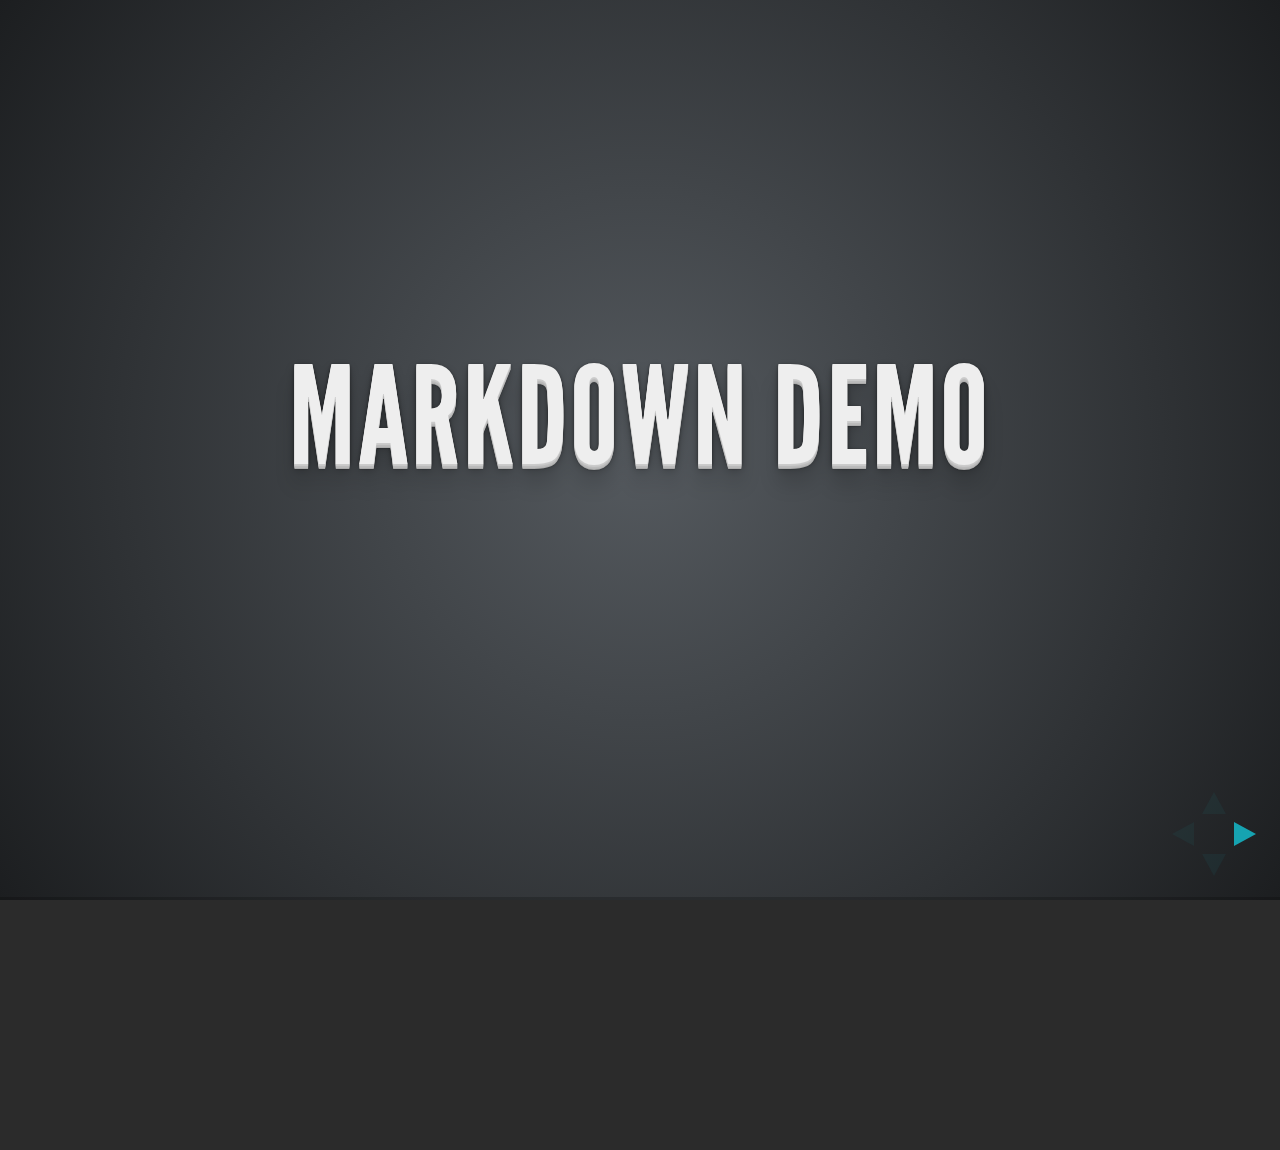
<file: Essien_Michael_WIA_Presentation/HTML5_Presentation/plugin/markdown/example.html>
<!doctype html>
<html lang="en">

	<head>
		<meta charset="utf-8">

		<title>reveal.js - Markdown Demo</title>

		<link rel="stylesheet" href="../../css/reveal.css">
		<link rel="stylesheet" href="../../css/theme/default.css" id="theme">
	</head>

	<body>

		<div class="reveal">

			<div class="slides">

                <!-- Use external markdown resource, and separate slides by three newlines; vertical slides by two newlines -->
                <section data-markdown="example.md" data-separator="^\n\n\n" data-vertical="^\n\n"></section>

                <!-- Slides are separated by three dashes (quick 'n dirty regular expression) -->
                <section data-markdown data-separator="---">
                    <script type="text/template">
                        ## Demo 1
                        Slide 1
                        ---
                        ## Demo 1
                        Slide 2
                        ---
                        ## Demo 1
                        Slide 3
                    </script>
                </section>

                <!-- Slides are separated by newline + three dashes + newline, vertical slides identical but two dashes -->
                <section data-markdown data-separator="^\n---\n$" data-vertical="^\n--\n$">
                    <script type="text/template">
                        ## Demo 2
                        Slide 1.1

                        --

                        ## Demo 2
                        Slide 1.2

                        ---

                        ## Demo 2
                        Slide 2
                    </script>
                </section>

                <!-- No "extra" slides, since there are no separators defined (so they'll become horizontal rulers) -->
                <section data-markdown>
                    <script type="text/template">
                        A

                        ---

                        B

                        ---

                        C
                    </script>
                </section>

            </div>
		</div>

		<script src="../../lib/js/head.min.js"></script>
		<script src="../../js/reveal.js"></script>

		<script>

			Reveal.initialize({
				controls: true,
				progress: true,
				history: true,
				center: true,

				theme: Reveal.getQueryHash().theme,
				transition: Reveal.getQueryHash().transition || 'default',

				// Optional libraries used to extend on reveal.js
				dependencies: [
					{ src: '../../lib/js/classList.js', condition: function() { return !document.body.classList; } },
					{ src: 'marked.js', condition: function() { return !!document.querySelector( '[data-markdown]' ); } },
					{ src: 'markdown.js', condition: function() { return !!document.querySelector( '[data-markdown]' ); } }
				]
			});

		</script>

	</body>
</html>
</file>
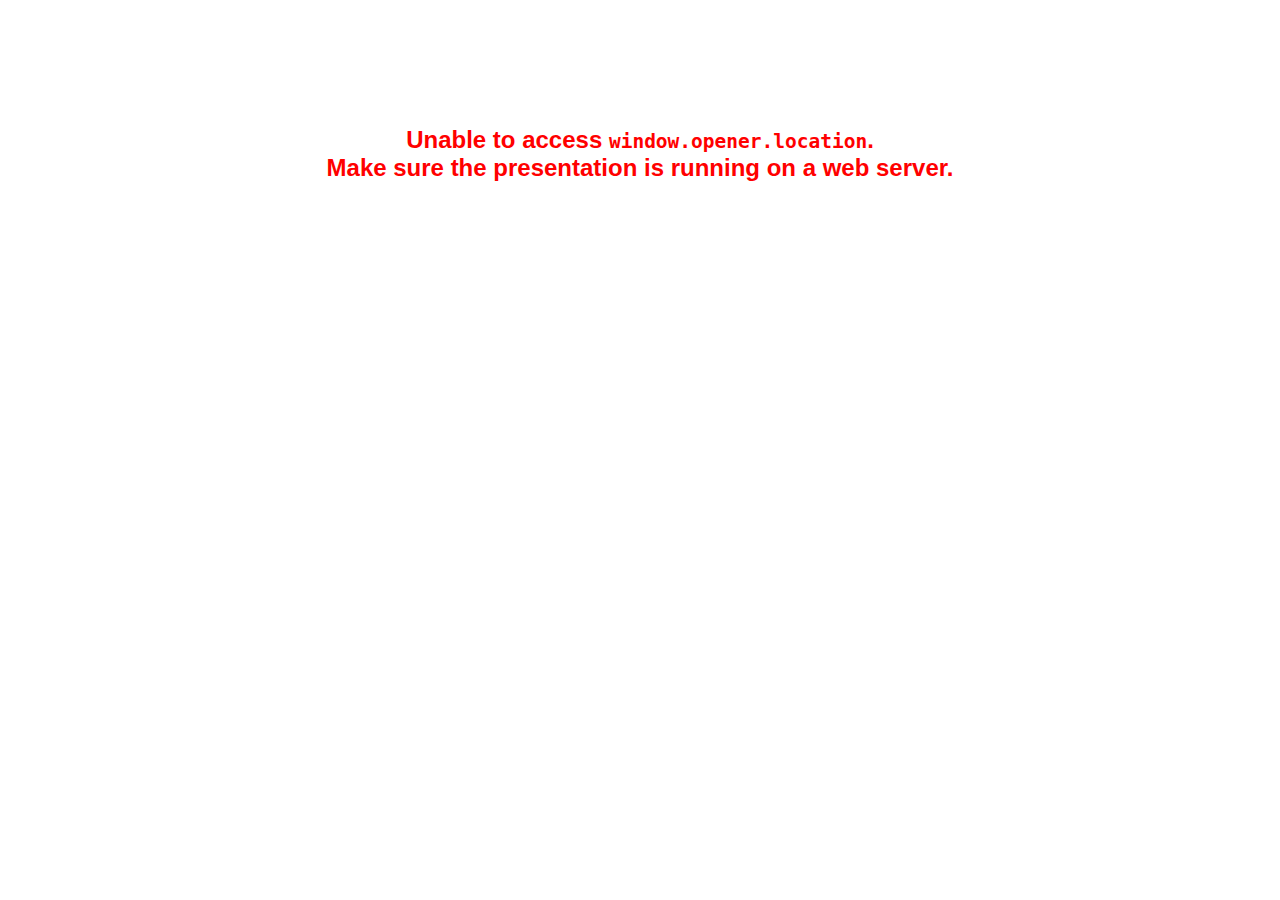
<file: Essien_Michael_WIA_Presentation/HTML5_Presentation/plugin/notes/notes.html>
<!doctype html>
<html lang="en">
	<head>
		<meta charset="utf-8">

		<title>reveal.js - Slide Notes</title>

		<style>
			body {
				font-family: Helvetica;
			}

			#notes {
				font-size: 24px;
				width: 640px;
				margin-top: 5px;
				clear: left;
			}

			#wrap-current-slide {
				width: 640px;
				height: 512px;
				float: left;
				overflow: hidden;
			}

			#current-slide {
				width: 1280px;
				height: 1024px;
				border: none;

				-webkit-transform-origin: 0 0;
				   -moz-transform-origin: 0 0;
					-ms-transform-origin: 0 0;
					 -o-transform-origin: 0 0;
						transform-origin: 0 0;

				-webkit-transform: scale(0.5);
				   -moz-transform: scale(0.5);
					-ms-transform: scale(0.5);
					 -o-transform: scale(0.5);
						transform: scale(0.5);
			}

			#wrap-next-slide {
				width: 448px;
				height: 358px;
				float: left;
				margin: 0 0 0 10px;
				overflow: hidden;
			}

			#next-slide {
				width: 1280px;
				height: 1024px;
				border: none;

				-webkit-transform-origin: 0 0;
				   -moz-transform-origin: 0 0;
					-ms-transform-origin: 0 0;
					 -o-transform-origin: 0 0;
						transform-origin: 0 0;

				-webkit-transform: scale(0.35);
				   -moz-transform: scale(0.35);
					-ms-transform: scale(0.35);
					 -o-transform: scale(0.35);
						transform: scale(0.35);
			}

			.slides {
				position: relative;
				margin-bottom: 10px;
				border: 1px solid black;
				border-radius: 2px;
				background: rgb(28, 30, 32);
			}

			.slides span {
				position: absolute;
				top: 3px;
				left: 3px;
				font-weight: bold;
				font-size: 14px;
				color: rgba( 255, 255, 255, 0.9 );
			}

			.error {
				font-weight: bold;
				color: red;
				font-size: 1.5em;
				text-align: center;
				margin-top: 10%;
			}

			.error code {
				font-family: monospace;
			}

			.time {
				width: 448px;
				margin: 30px 0 0 10px;
				float: left;
				text-align: center;
				opacity: 0;

				-webkit-transition: opacity 0.4s;
				   -moz-transition: opacity 0.4s;
				     -o-transition: opacity 0.4s;
				        transition: opacity 0.4s;
			}

			.elapsed,
			.clock {
				color: #333;
				font-size: 2em;
				text-align: center;
				display: inline-block;
				padding: 0.5em;
				background-color: #eee;
				border-radius: 10px;
			}

			.elapsed h2,
			.clock h2 {
				font-size: 0.8em;
				line-height: 100%;
				margin: 0;
				color: #aaa;
			}

			.elapsed .mute {
				color: #ddd;
			}

		</style>
	</head>

	<body>

		<div id="wrap-current-slide" class="slides">
			<script>document.write( '<iframe width="1280" height="1024" id="current-slide" src="'+ window.opener.location.href +'"></iframe>' );</script>
		</div>

		<div id="wrap-next-slide" class="slides">
			<script>document.write( '<iframe width="640" height="512" id="next-slide" src="'+ window.opener.location.href +'"></iframe>' );</script>
			<span>UPCOMING:</span>
		</div>

		<div class="time">
			<div class="clock">
				<h2>Time</h2>
				<span id="clock">0:00:00 AM</span>
			</div>
			<div class="elapsed">
				<h2>Elapsed</h2>
				<span id="hours">00</span><span id="minutes">:00</span><span id="seconds">:00</span>
			</div>
		</div>

		<div id="notes"></div>

		<script src="../../plugin/markdown/marked.js"></script>
		<script>

			window.addEventListener( 'load', function() {

				if( window.opener && window.opener.location && window.opener.location.href ) {

					var notes = document.getElementById( 'notes' ),
						currentSlide = document.getElementById( 'current-slide' ),
						nextSlide = document.getElementById( 'next-slide' );

					window.addEventListener( 'message', function( event ) {
						var data = JSON.parse( event.data );
						// No need for updating the notes in case of fragment changes
						if ( data.notes !== undefined) {
							if( data.markdown ) {
								notes.innerHTML = marked( data.notes );
							}
							else {
								notes.innerHTML = data.notes;
							}
						}

						// Showing and hiding fragments
						if( data.fragment === 'next' ) {
							currentSlide.contentWindow.Reveal.nextFragment();
						}
						else if( data.fragment === 'prev' ) {
							currentSlide.contentWindow.Reveal.prevFragment();
						}
						else {
							// Update the note slides
							currentSlide.contentWindow.Reveal.slide( data.indexh, data.indexv );
							nextSlide.contentWindow.Reveal.slide( data.nextindexh, data.nextindexv );
						}

					}, false );

					var start = new Date(),
						timeEl = document.querySelector( '.time' ),
						clockEl = document.getElementById( 'clock' ),
						hoursEl = document.getElementById( 'hours' ),
						minutesEl = document.getElementById( 'minutes' ),
						secondsEl = document.getElementById( 'seconds' );

					setInterval( function() {

						timeEl.style.opacity = 1;

						var diff, hours, minutes, seconds,
							now = new Date();

						diff = now.getTime() - start.getTime();
						hours = Math.floor( diff / ( 1000 * 60 * 60 ) );
						minutes = Math.floor( ( diff / ( 1000 * 60 ) ) % 60 );
						seconds = Math.floor( ( diff / 1000 ) % 60 );

						clockEl.innerHTML = now.toLocaleTimeString();
						hoursEl.innerHTML = zeroPadInteger( hours );
						hoursEl.className = hours > 0 ? "" : "mute";
						minutesEl.innerHTML = ":" + zeroPadInteger( minutes );
						minutesEl.className = minutes > 0 ? "" : "mute";
						secondsEl.innerHTML = ":" + zeroPadInteger( seconds );

					}, 1000 );

					// Navigate the main window when the notes slide changes
					currentSlide.contentWindow.Reveal.addEventListener( 'slidechanged', function( event ) {

						window.opener.Reveal.slide( event.indexh, event.indexv );

					} );

				}
				else {

					document.body.innerHTML =  '<p class="error">Unable to access <code>window.opener.location</code>.<br>Make sure the presentation is running on a web server.</p>';

				}


			}, false );

			function zeroPadInteger( num ) {
				var str = "00" + parseInt( num );
				return str.substring( str.length - 2 );
			}

		</script>
	</body>
</html>
</file>
<file: Essien_Michael_WIA_Presentation/HTML5_Presentation/css/reveal.css>
@charset "UTF-8";

/*!
 * reveal.js
 * http://lab.hakim.se/reveal-js
 * MIT licensed
 *
 * Copyright (C) 2013 Hakim El Hattab, http://hakim.se
 */


/*********************************************
 * RESET STYLES
 *********************************************/

html, body, .reveal div, .reveal span, .reveal applet, .reveal object, .reveal iframe,
.reveal h1, .reveal h2, .reveal h3, .reveal h4, .reveal h5, .reveal h6, .reveal p, .reveal blockquote, .reveal pre,
.reveal a, .reveal abbr, .reveal acronym, .reveal address, .reveal big, .reveal cite, .reveal code,
.reveal del, .reveal dfn, .reveal em, .reveal img, .reveal ins, .reveal kbd, .reveal q, .reveal s, .reveal samp,
.reveal small, .reveal strike, .reveal strong, .reveal sub, .reveal sup, .reveal tt, .reveal var,
.reveal b, .reveal u, .reveal i, .reveal center,
.reveal dl, .reveal dt, .reveal dd, .reveal ol, .reveal ul, .reveal li,
.reveal fieldset, .reveal form, .reveal label, .reveal legend,
.reveal table, .reveal caption, .reveal tbody, .reveal tfoot, .reveal thead, .reveal tr, .reveal th, .reveal td,
.reveal article, .reveal aside, .reveal canvas, .reveal details, .reveal embed,
.reveal figure, .reveal figcaption, .reveal footer, .reveal header, .reveal hgroup,
.reveal menu, .reveal nav, .reveal output, .reveal ruby, .reveal section, .reveal summary,
.reveal time, .reveal mark, .reveal audio, video {
	margin: 0;
	padding: 0;
	border: 0;
	font-size: 100%;
	font: inherit;
	vertical-align: baseline;
}

.reveal article, .reveal aside, .reveal details, .reveal figcaption, .reveal figure,
.reveal footer, .reveal header, .reveal hgroup, .reveal menu, .reveal nav, .reveal section {
	display: block;
}


/*********************************************
 * GLOBAL STYLES
 *********************************************/

html,
body {
	width: 100%;
	height: 100%;
	overflow: hidden;
}

body {
	position: relative;
	line-height: 1;
}

::selection {
	background: #FF5E99;
	color: #fff;
	text-shadow: none;
}


/*********************************************
 * HEADERS
 *********************************************/

.reveal h1,
.reveal h2,
.reveal h3,
.reveal h4,
.reveal h5,
.reveal h6 {
	-webkit-hyphens: auto;
	   -moz-hyphens: auto;
	        hyphens: auto;

	word-wrap: break-word;
	line-height: 1;
}

.reveal h1 { font-size: 3.77em; }
.reveal h2 { font-size: 2.11em;	}
.reveal h3 { font-size: 1.55em;	}
.reveal h4 { font-size: 1em;	}


/*********************************************
 * VIEW FRAGMENTS
 *********************************************/

.reveal .slides section .fragment {
	opacity: 0;

	-webkit-transition: all .2s ease;
	   -moz-transition: all .2s ease;
	    -ms-transition: all .2s ease;
	     -o-transition: all .2s ease;
	        transition: all .2s ease;
}
	.reveal .slides section .fragment.visible {
		opacity: 1;
	}

.reveal .slides section .fragment.grow {
	opacity: 1;
}
	.reveal .slides section .fragment.grow.visible {
		-webkit-transform: scale( 1.3 );
		   -moz-transform: scale( 1.3 );
		    -ms-transform: scale( 1.3 );
		     -o-transform: scale( 1.3 );
		        transform: scale( 1.3 );
	}

.reveal .slides section .fragment.shrink {
	opacity: 1;
}
	.reveal .slides section .fragment.shrink.visible {
		-webkit-transform: scale( 0.7 );
		   -moz-transform: scale( 0.7 );
		    -ms-transform: scale( 0.7 );
		     -o-transform: scale( 0.7 );
		        transform: scale( 0.7 );
	}

.reveal .slides section .fragment.zoom-in {
	opacity: 0;

	-webkit-transform: scale( 0.1 );
	   -moz-transform: scale( 0.1 );
	    -ms-transform: scale( 0.1 );
	     -o-transform: scale( 0.1 );
	        transform: scale( 0.1 );
}

	.reveal .slides section .fragment.zoom-in.visible {
		opacity: 1;

		-webkit-transform: scale( 1 );
		   -moz-transform: scale( 1 );
		    -ms-transform: scale( 1 );
		     -o-transform: scale( 1 );
		        transform: scale( 1 );
	}

.reveal .slides section .fragment.roll-in {
	opacity: 0;

	-webkit-transform: rotateX( 90deg );
	   -moz-transform: rotateX( 90deg );
	    -ms-transform: rotateX( 90deg );
	     -o-transform: rotateX( 90deg );
	        transform: rotateX( 90deg );
}
	.reveal .slides section .fragment.roll-in.visible {
		opacity: 1;

		-webkit-transform: rotateX( 0 );
		   -moz-transform: rotateX( 0 );
		    -ms-transform: rotateX( 0 );
		     -o-transform: rotateX( 0 );
		        transform: rotateX( 0 );
	}

.reveal .slides section .fragment.fade-out {
	opacity: 1;
}
	.reveal .slides section .fragment.fade-out.visible {
		opacity: 0;
	}

.reveal .slides section .fragment.semi-fade-out {
	opacity: 1;
}
	.reveal .slides section .fragment.semi-fade-out.visible {
		opacity: 0.5;
	}

.reveal .slides section .fragment.highlight-red,
.reveal .slides section .fragment.highlight-green,
.reveal .slides section .fragment.highlight-blue {
	opacity: 1;
}
	.reveal .slides section .fragment.highlight-red.visible {
		color: #ff2c2d
	}
	.reveal .slides section .fragment.highlight-green.visible {
		color: #17ff2e;
	}
	.reveal .slides section .fragment.highlight-blue.visible {
		color: #1b91ff;
	}


/*********************************************
 * DEFAULT ELEMENT STYLES
 *********************************************/

/* Fixes issue in Chrome where italic fonts did not appear when printing to PDF */
.reveal:after {
  content: '';
  font-style: italic;
}

/* Ensure certain elements are never larger than the slide itself */
.reveal img,
.reveal video,
.reveal iframe {
	max-width: 95%;
	max-height: 95%;
}

/** Prevents layering issues in certain browser/transition combinations */
.reveal a {
	position: relative;
}

.reveal strong,
.reveal b {
	font-weight: bold;
}

.reveal em,
.reveal i {
	font-style: italic;
}

.reveal ol,
.reveal ul {
	display: inline-block;

	text-align: left;
	margin: 0 0 0 1em;
}

.reveal ol {
	list-style-type: decimal;
}

.reveal ul {
	list-style-type: disc;
}

.reveal ul ul {
	list-style-type: square;
}

.reveal ul ul ul {
	list-style-type: circle;
}

.reveal ul ul,
.reveal ul ol,
.reveal ol ol,
.reveal ol ul {
	display: block;
	margin-left: 40px;
}

.reveal p {
	margin-bottom: 10px;
	line-height: 1.2em;
}

.reveal q,
.reveal blockquote {
	quotes: none;
}

.reveal blockquote {
	display: block;
	position: relative;
	width: 70%;
	margin: 5px auto;
	padding: 5px;

	font-style: italic;
	background: rgba(255, 255, 255, 0.05);
	box-shadow: 0px 0px 2px rgba(0,0,0,0.2);
}
	.reveal blockquote p:first-child,
	.reveal blockquote p:last-child {
		display: inline-block;
	}

.reveal q {
	font-style: italic;
}

.reveal pre {
	display: block;
	position: relative;
	width: 90%;
	margin: 15px auto;

	text-align: left;
	font-size: 0.55em;
	font-family: monospace;
	line-height: 1.2em;

	word-wrap: break-word;

	box-shadow: 0px 0px 6px rgba(0,0,0,0.3);
}
.reveal code {
	font-family: monospace;
}
.reveal pre code {
	padding: 5px;
	overflow: auto;
	max-height: 400px;
	word-wrap: normal;
}

.reveal table th,
.reveal table td {
	text-align: left;
	padding-right: .3em;
}

.reveal table th {
	text-shadow: rgb(255,255,255) 1px 1px 2px;
}

.reveal sup {
	vertical-align: super;
}
.reveal sub {
	vertical-align: sub;
}

.reveal small {
	display: inline-block;
	font-size: 0.6em;
	line-height: 1.2em;
	vertical-align: top;
}

.reveal small * {
	vertical-align: top;
}


/*********************************************
 * CONTROLS
 *********************************************/

.reveal .controls {
	display: none;
	position: fixed;
	width: 110px;
	height: 110px;
	z-index: 30;
	right: 10px;
	bottom: 10px;
}

.reveal .controls div {
	position: absolute;
	opacity: 0.05;
	width: 0;
	height: 0;
	border: 12px solid transparent;

	-moz-transform: scale(.9999);

	-webkit-transition: all 0.2s ease;
	   -moz-transition: all 0.2s ease;
	    -ms-transition: all 0.2s ease;
	     -o-transition: all 0.2s ease;
	        transition: all 0.2s ease;
}

.reveal .controls div.enabled {
	opacity: 0.7;
	cursor: pointer;
}

.reveal .controls div.enabled:active {
	margin-top: 1px;
}

	.reveal .controls div.navigate-left {
		top: 42px;

		border-right-width: 22px;
		border-right-color: #eee;
	}
		.reveal .controls div.navigate-left.fragmented {
			opacity: 0.3;
		}

	.reveal .controls div.navigate-right {
		left: 74px;
		top: 42px;

		border-left-width: 22px;
		border-left-color: #eee;
	}
		.reveal .controls div.navigate-right.fragmented {
			opacity: 0.3;
		}

	.reveal .controls div.navigate-up {
		left: 42px;

		border-bottom-width: 22px;
		border-bottom-color: #eee;
	}
		.reveal .controls div.navigate-up.fragmented {
			opacity: 0.3;
		}

	.reveal .controls div.navigate-down {
		left: 42px;
		top: 74px;

		border-top-width: 22px;
		border-top-color: #eee;
	}
		.reveal .controls div.navigate-down.fragmented {
			opacity: 0.3;
		}


/*********************************************
 * PROGRESS BAR
 *********************************************/

.reveal .progress {
	position: fixed;
	display: none;
	height: 3px;
	width: 100%;
	bottom: 0;
	left: 0;
	z-index: 10;
}
	.reveal .progress:after {
		content: '';
		display: 'block';
		position: absolute;
		height: 20px;
		width: 100%;
		top: -20px;
	}
	.reveal .progress span {
		display: block;
		height: 100%;
		width: 0px;

		-webkit-transition: width 800ms cubic-bezier(0.260, 0.860, 0.440, 0.985);
		   -moz-transition: width 800ms cubic-bezier(0.260, 0.860, 0.440, 0.985);
		    -ms-transition: width 800ms cubic-bezier(0.260, 0.860, 0.440, 0.985);
		     -o-transition: width 800ms cubic-bezier(0.260, 0.860, 0.440, 0.985);
		        transition: width 800ms cubic-bezier(0.260, 0.860, 0.440, 0.985);
	}


/*********************************************
 * ROLLING LINKS
 *********************************************/

.reveal .roll {
	display: inline-block;
	line-height: 1.2;
	overflow: hidden;

	vertical-align: top;

	-webkit-perspective: 400px;
	   -moz-perspective: 400px;
	    -ms-perspective: 400px;
	        perspective: 400px;

	-webkit-perspective-origin: 50% 50%;
	   -moz-perspective-origin: 50% 50%;
	    -ms-perspective-origin: 50% 50%;
	        perspective-origin: 50% 50%;
}
	.reveal .roll:hover {
		background: none;
		text-shadow: none;
	}
.reveal .roll span {
	display: block;
	position: relative;
	padding: 0 2px;

	pointer-events: none;

	-webkit-transition: all 400ms ease;
	   -moz-transition: all 400ms ease;
	    -ms-transition: all 400ms ease;
	        transition: all 400ms ease;

	-webkit-transform-origin: 50% 0%;
	   -moz-transform-origin: 50% 0%;
	    -ms-transform-origin: 50% 0%;
	        transform-origin: 50% 0%;

	-webkit-transform-style: preserve-3d;
	   -moz-transform-style: preserve-3d;
	    -ms-transform-style: preserve-3d;
	        transform-style: preserve-3d;

	-webkit-backface-visibility: hidden;
	   -moz-backface-visibility: hidden;
	        backface-visibility: hidden;
}
	.reveal .roll:hover span {
	    background: rgba(0,0,0,0.5);

	    -webkit-transform: translate3d( 0px, 0px, -45px ) rotateX( 90deg );
	       -moz-transform: translate3d( 0px, 0px, -45px ) rotateX( 90deg );
	        -ms-transform: translate3d( 0px, 0px, -45px ) rotateX( 90deg );
	            transform: translate3d( 0px, 0px, -45px ) rotateX( 90deg );
	}
.reveal .roll span:after {
	content: attr(data-title);

	display: block;
	position: absolute;
	left: 0;
	top: 0;
	padding: 0 2px;

	-webkit-backface-visibility: hidden;
	   -moz-backface-visibility: hidden;
	        backface-visibility: hidden;

	-webkit-transform-origin: 50% 0%;
	   -moz-transform-origin: 50% 0%;
	    -ms-transform-origin: 50% 0%;
	        transform-origin: 50% 0%;

	-webkit-transform: translate3d( 0px, 110%, 0px ) rotateX( -90deg );
	   -moz-transform: translate3d( 0px, 110%, 0px ) rotateX( -90deg );
	    -ms-transform: translate3d( 0px, 110%, 0px ) rotateX( -90deg );
	        transform: translate3d( 0px, 110%, 0px ) rotateX( -90deg );
}


/*********************************************
 * SLIDES
 *********************************************/

.reveal {
	position: relative;
	width: 100%;
	height: 100%;

	-ms-touch-action: none;
}

.reveal .slides {
	position: absolute;
	width: 100%;
	height: 100%;
	left: 50%;
	top: 50%;

	overflow: visible;
	z-index: 1;
	text-align: center;

	-webkit-transition: -webkit-perspective .4s ease;
	   -moz-transition: -moz-perspective .4s ease;
	    -ms-transition: -ms-perspective .4s ease;
	     -o-transition: -o-perspective .4s ease;
	        transition: perspective .4s ease;

	-webkit-perspective: 600px;
	   -moz-perspective: 600px;
	    -ms-perspective: 600px;
	        perspective: 600px;

	-webkit-perspective-origin: 0px -100px;
	   -moz-perspective-origin: 0px -100px;
	    -ms-perspective-origin: 0px -100px;
	        perspective-origin: 0px -100px;
}

.reveal .slides>section,
.reveal .slides>section>section {
	display: none;
	position: absolute;
	width: 100%;
	padding: 20px 0px;

	z-index: 10;
	line-height: 1.2em;
	font-weight: normal;

	-webkit-transform-style: preserve-3d;
	   -moz-transform-style: preserve-3d;
	    -ms-transform-style: preserve-3d;
	        transform-style: preserve-3d;

	-webkit-transition: -webkit-transform-origin 800ms cubic-bezier(0.260, 0.860, 0.440, 0.985),
						-webkit-transform 800ms cubic-bezier(0.260, 0.860, 0.440, 0.985),
						visibility 800ms cubic-bezier(0.260, 0.860, 0.440, 0.985),
						opacity 800ms cubic-bezier(0.260, 0.860, 0.440, 0.985);
	   -moz-transition: -moz-transform-origin 800ms cubic-bezier(0.260, 0.860, 0.440, 0.985),
						-moz-transform 800ms cubic-bezier(0.260, 0.860, 0.440, 0.985),
						visibility 800ms cubic-bezier(0.260, 0.860, 0.440, 0.985),
						opacity 800ms cubic-bezier(0.260, 0.860, 0.440, 0.985);
	    -ms-transition: -ms-transform-origin 800ms cubic-bezier(0.260, 0.860, 0.440, 0.985),
						-ms-transform 800ms cubic-bezier(0.260, 0.860, 0.440, 0.985),
						visibility 800ms cubic-bezier(0.260, 0.860, 0.440, 0.985),
						opacity 800ms cubic-bezier(0.260, 0.860, 0.440, 0.985);
	     -o-transition: -o-transform-origin 800ms cubic-bezier(0.260, 0.860, 0.440, 0.985),
						-o-transform 800ms cubic-bezier(0.260, 0.860, 0.440, 0.985),
						visibility 800ms cubic-bezier(0.260, 0.860, 0.440, 0.985),
						opacity 800ms cubic-bezier(0.260, 0.860, 0.440, 0.985);
	        transition: transform-origin 800ms cubic-bezier(0.260, 0.860, 0.440, 0.985),
						transform 800ms cubic-bezier(0.260, 0.860, 0.440, 0.985),
						visibility 800ms cubic-bezier(0.260, 0.860, 0.440, 0.985),
						opacity 800ms cubic-bezier(0.260, 0.860, 0.440, 0.985);
}

/* Global transition speed settings */
.reveal[data-transition-speed="fast"] .slides section {
	-webkit-transition-duration: 400ms;
	   -moz-transition-duration: 400ms;
	    -ms-transition-duration: 400ms;
	        transition-duration: 400ms;
}
.reveal[data-transition-speed="slow"] .slides section {
	-webkit-transition-duration: 1200ms;
	   -moz-transition-duration: 1200ms;
	    -ms-transition-duration: 1200ms;
	        transition-duration: 1200ms;
}

/* Slide-specific transition speed overrides */
.reveal .slides section[data-transition-speed="fast"] {
	-webkit-transition-duration: 400ms;
	   -moz-transition-duration: 400ms;
	    -ms-transition-duration: 400ms;
	        transition-duration: 400ms;
}
.reveal .slides section[data-transition-speed="slow"] {
	-webkit-transition-duration: 1200ms;
	   -moz-transition-duration: 1200ms;
	    -ms-transition-duration: 1200ms;
	        transition-duration: 1200ms;
}

.reveal .slides>section {
	left: -50%;
	top: -50%;
}

.reveal .slides>section.stack {
	padding-top: 0;
	padding-bottom: 0;
}

.reveal .slides>section.present,
.reveal .slides>section>section.present {
	display: block;
	z-index: 11;
	opacity: 1;
}

.reveal.center,
.reveal.center .slides,
.reveal.center .slides section {
	min-height: auto !important;
}



/*********************************************
 * DEFAULT TRANSITION
 *********************************************/

.reveal .slides>section[data-transition=default].past,
.reveal .slides>section.past {
	display: block;
	opacity: 0;

	-webkit-transform: translate3d(-100%, 0, 0) rotateY(-90deg) translate3d(-100%, 0, 0);
	   -moz-transform: translate3d(-100%, 0, 0) rotateY(-90deg) translate3d(-100%, 0, 0);
	    -ms-transform: translate3d(-100%, 0, 0) rotateY(-90deg) translate3d(-100%, 0, 0);
	        transform: translate3d(-100%, 0, 0) rotateY(-90deg) translate3d(-100%, 0, 0);
}
.reveal .slides>section[data-transition=default].future,
.reveal .slides>section.future {
	display: block;
	opacity: 0;

	-webkit-transform: translate3d(100%, 0, 0) rotateY(90deg) translate3d(100%, 0, 0);
	   -moz-transform: translate3d(100%, 0, 0) rotateY(90deg) translate3d(100%, 0, 0);
	    -ms-transform: translate3d(100%, 0, 0) rotateY(90deg) translate3d(100%, 0, 0);
	        transform: translate3d(100%, 0, 0) rotateY(90deg) translate3d(100%, 0, 0);
}

.reveal .slides>section>section[data-transition=default].past,
.reveal .slides>section>section.past {
	display: block;
	opacity: 0;

	-webkit-transform: translate3d(0, -300px, 0) rotateX(70deg) translate3d(0, -300px, 0);
	   -moz-transform: translate3d(0, -300px, 0) rotateX(70deg) translate3d(0, -300px, 0);
	    -ms-transform: translate3d(0, -300px, 0) rotateX(70deg) translate3d(0, -300px, 0);
	        transform: translate3d(0, -300px, 0) rotateX(70deg) translate3d(0, -300px, 0);
}
.reveal .slides>section>section[data-transition=default].future,
.reveal .slides>section>section.future {
	display: block;
	opacity: 0;

	-webkit-transform: translate3d(0, 300px, 0) rotateX(-70deg) translate3d(0, 300px, 0);
	   -moz-transform: translate3d(0, 300px, 0) rotateX(-70deg) translate3d(0, 300px, 0);
	    -ms-transform: translate3d(0, 300px, 0) rotateX(-70deg) translate3d(0, 300px, 0);
	        transform: translate3d(0, 300px, 0) rotateX(-70deg) translate3d(0, 300px, 0);
}


/*********************************************
 * CONCAVE TRANSITION
 *********************************************/

.reveal .slides>section[data-transition=concave].past,
.reveal.concave  .slides>section.past {
	-webkit-transform: translate3d(-100%, 0, 0) rotateY(90deg) translate3d(-100%, 0, 0);
	   -moz-transform: translate3d(-100%, 0, 0) rotateY(90deg) translate3d(-100%, 0, 0);
	    -ms-transform: translate3d(-100%, 0, 0) rotateY(90deg) translate3d(-100%, 0, 0);
	        transform: translate3d(-100%, 0, 0) rotateY(90deg) translate3d(-100%, 0, 0);
}
.reveal .slides>section[data-transition=concave].future,
.reveal.concave .slides>section.future {
	-webkit-transform: translate3d(100%, 0, 0) rotateY(-90deg) translate3d(100%, 0, 0);
	   -moz-transform: translate3d(100%, 0, 0) rotateY(-90deg) translate3d(100%, 0, 0);
	    -ms-transform: translate3d(100%, 0, 0) rotateY(-90deg) translate3d(100%, 0, 0);
	        transform: translate3d(100%, 0, 0) rotateY(-90deg) translate3d(100%, 0, 0);
}

.reveal .slides>section>section[data-transition=concave].past,
.reveal.concave .slides>section>section.past {
	-webkit-transform: translate3d(0, -80%, 0) rotateX(-70deg) translate3d(0, -80%, 0);
	   -moz-transform: translate3d(0, -80%, 0) rotateX(-70deg) translate3d(0, -80%, 0);
	    -ms-transform: translate3d(0, -80%, 0) rotateX(-70deg) translate3d(0, -80%, 0);
	        transform: translate3d(0, -80%, 0) rotateX(-70deg) translate3d(0, -80%, 0);
}
.reveal .slides>section>section[data-transition=concave].future,
.reveal.concave .slides>section>section.future {
	-webkit-transform: translate3d(0, 80%, 0) rotateX(70deg) translate3d(0, 80%, 0);
	   -moz-transform: translate3d(0, 80%, 0) rotateX(70deg) translate3d(0, 80%, 0);
	    -ms-transform: translate3d(0, 80%, 0) rotateX(70deg) translate3d(0, 80%, 0);
	        transform: translate3d(0, 80%, 0) rotateX(70deg) translate3d(0, 80%, 0);
}


/*********************************************
 * ZOOM TRANSITION
 *********************************************/

.reveal .slides>section[data-transition=zoom].past,
.reveal.zoom .slides>section.past {
	opacity: 0;
	visibility: hidden;

	-webkit-transform: scale(16);
	   -moz-transform: scale(16);
	    -ms-transform: scale(16);
	     -o-transform: scale(16);
	        transform: scale(16);
}
.reveal .slides>section[data-transition=zoom].future,
.reveal.zoom .slides>section.future {
	opacity: 0;
	visibility: hidden;

	-webkit-transform: scale(0.2);
	   -moz-transform: scale(0.2);
	    -ms-transform: scale(0.2);
	     -o-transform: scale(0.2);
	        transform: scale(0.2);
}

.reveal .slides>section>section[data-transition=zoom].past,
.reveal.zoom .slides>section>section.past {
	-webkit-transform: translate(0, -150%);
	   -moz-transform: translate(0, -150%);
	    -ms-transform: translate(0, -150%);
	     -o-transform: translate(0, -150%);
	        transform: translate(0, -150%);
}
.reveal .slides>section>section[data-transition=zoom].future,
.reveal.zoom .slides>section>section.future {
	-webkit-transform: translate(0, 150%);
	   -moz-transform: translate(0, 150%);
	    -ms-transform: translate(0, 150%);
	     -o-transform: translate(0, 150%);
	        transform: translate(0, 150%);
}


/*********************************************
 * LINEAR TRANSITION
 *********************************************/

.reveal.linear section {
	-webkit-backface-visibility: hidden;
	   -moz-backface-visibility: hidden;
	    -ms-backface-visibility: hidden;
	        backface-visibility: hidden;
}

.reveal .slides>section[data-transition=linear].past,
.reveal.linear .slides>section.past {
	-webkit-transform: translate(-150%, 0);
	   -moz-transform: translate(-150%, 0);
	    -ms-transform: translate(-150%, 0);
	     -o-transform: translate(-150%, 0);
	        transform: translate(-150%, 0);
}
.reveal .slides>section[data-transition=linear].future,
.reveal.linear .slides>section.future {
	-webkit-transform: translate(150%, 0);
	   -moz-transform: translate(150%, 0);
	    -ms-transform: translate(150%, 0);
	     -o-transform: translate(150%, 0);
	        transform: translate(150%, 0);
}

.reveal .slides>section>section[data-transition=linear].past,
.reveal.linear .slides>section>section.past {
	-webkit-transform: translate(0, -150%);
	   -moz-transform: translate(0, -150%);
	    -ms-transform: translate(0, -150%);
	     -o-transform: translate(0, -150%);
	        transform: translate(0, -150%);
}
.reveal .slides>section>section[data-transition=linear].future,
.reveal.linear .slides>section>section.future {
	-webkit-transform: translate(0, 150%);
	   -moz-transform: translate(0, 150%);
	    -ms-transform: translate(0, 150%);
	     -o-transform: translate(0, 150%);
	        transform: translate(0, 150%);
}


/*********************************************
 * CUBE TRANSITION
 *********************************************/

.reveal.cube .slides {
	-webkit-perspective: 1300px;
	   -moz-perspective: 1300px;
	    -ms-perspective: 1300px;
	        perspective: 1300px;
}

.reveal.cube .slides section {
	padding: 30px;
	min-height: 700px;

	-webkit-backface-visibility: hidden;
	   -moz-backface-visibility: hidden;
	    -ms-backface-visibility: hidden;
	        backface-visibility: hidden;

	-webkit-box-sizing: border-box;
	   -moz-box-sizing: border-box;
	        box-sizing: border-box;
}
	.reveal.center.cube .slides section {
		min-height: auto;
	}
	.reveal.cube .slides section:not(.stack):before {
		content: '';
		position: absolute;
		display: block;
		width: 100%;
		height: 100%;
		left: 0;
		top: 0;
		background: rgba(0,0,0,0.1);
		border-radius: 4px;

		-webkit-transform: translateZ( -20px );
		   -moz-transform: translateZ( -20px );
		    -ms-transform: translateZ( -20px );
		     -o-transform: translateZ( -20px );
		        transform: translateZ( -20px );
	}
	.reveal.cube .slides section:not(.stack):after {
		content: '';
		position: absolute;
		display: block;
		width: 90%;
		height: 30px;
		left: 5%;
		bottom: 0;
		background: none;
		z-index: 1;

		border-radius: 4px;
		box-shadow: 0px 95px 25px rgba(0,0,0,0.2);

		-webkit-transform: translateZ(-90px) rotateX( 65deg );
		   -moz-transform: translateZ(-90px) rotateX( 65deg );
		    -ms-transform: translateZ(-90px) rotateX( 65deg );
		     -o-transform: translateZ(-90px) rotateX( 65deg );
		        transform: translateZ(-90px) rotateX( 65deg );
	}

.reveal.cube .slides>section.stack {
	padding: 0;
	background: none;
}

.reveal.cube .slides>section.past {
	-webkit-transform-origin: 100% 0%;
	   -moz-transform-origin: 100% 0%;
	    -ms-transform-origin: 100% 0%;
	        transform-origin: 100% 0%;

	-webkit-transform: translate3d(-100%, 0, 0) rotateY(-90deg);
	   -moz-transform: translate3d(-100%, 0, 0) rotateY(-90deg);
	    -ms-transform: translate3d(-100%, 0, 0) rotateY(-90deg);
	        transform: translate3d(-100%, 0, 0) rotateY(-90deg);
}

.reveal.cube .slides>section.future {
	-webkit-transform-origin: 0% 0%;
	   -moz-transform-origin: 0% 0%;
	    -ms-transform-origin: 0% 0%;
	        transform-origin: 0% 0%;

	-webkit-transform: translate3d(100%, 0, 0) rotateY(90deg);
	   -moz-transform: translate3d(100%, 0, 0) rotateY(90deg);
	    -ms-transform: translate3d(100%, 0, 0) rotateY(90deg);
	        transform: translate3d(100%, 0, 0) rotateY(90deg);
}

.reveal.cube .slides>section>section.past {
	-webkit-transform-origin: 0% 100%;
	   -moz-transform-origin: 0% 100%;
	    -ms-transform-origin: 0% 100%;
	        transform-origin: 0% 100%;

	-webkit-transform: translate3d(0, -100%, 0) rotateX(90deg);
	   -moz-transform: translate3d(0, -100%, 0) rotateX(90deg);
	    -ms-transform: translate3d(0, -100%, 0) rotateX(90deg);
	        transform: translate3d(0, -100%, 0) rotateX(90deg);
}

.reveal.cube .slides>section>section.future {
	-webkit-transform-origin: 0% 0%;
	   -moz-transform-origin: 0% 0%;
	    -ms-transform-origin: 0% 0%;
	        transform-origin: 0% 0%;

	-webkit-transform: translate3d(0, 100%, 0) rotateX(-90deg);
	   -moz-transform: translate3d(0, 100%, 0) rotateX(-90deg);
	    -ms-transform: translate3d(0, 100%, 0) rotateX(-90deg);
	        transform: translate3d(0, 100%, 0) rotateX(-90deg);
}


/*********************************************
 * PAGE TRANSITION
 *********************************************/

.reveal.page .slides {
	-webkit-perspective-origin: 0% 50%;
	   -moz-perspective-origin: 0% 50%;
	    -ms-perspective-origin: 0% 50%;
	        perspective-origin: 0% 50%;

	-webkit-perspective: 3000px;
	   -moz-perspective: 3000px;
	    -ms-perspective: 3000px;
	        perspective: 3000px;
}

.reveal.page .slides section {
	padding: 30px;
	min-height: 700px;

	-webkit-box-sizing: border-box;
	   -moz-box-sizing: border-box;
	        box-sizing: border-box;
}
	.reveal.page .slides section.past {
		z-index: 12;
	}
	.reveal.page .slides section:not(.stack):before {
		content: '';
		position: absolute;
		display: block;
		width: 100%;
		height: 100%;
		left: 0;
		top: 0;
		background: rgba(0,0,0,0.1);

		-webkit-transform: translateZ( -20px );
		   -moz-transform: translateZ( -20px );
		    -ms-transform: translateZ( -20px );
		     -o-transform: translateZ( -20px );
		        transform: translateZ( -20px );
	}
	.reveal.page .slides section:not(.stack):after {
		content: '';
		position: absolute;
		display: block;
		width: 90%;
		height: 30px;
		left: 5%;
		bottom: 0;
		background: none;
		z-index: 1;

		border-radius: 4px;
		box-shadow: 0px 95px 25px rgba(0,0,0,0.2);

		-webkit-transform: translateZ(-90px) rotateX( 65deg );
	}

.reveal.page .slides>section.stack {
	padding: 0;
	background: none;
}

.reveal.page .slides>section.past {
	-webkit-transform-origin: 0% 0%;
	   -moz-transform-origin: 0% 0%;
	    -ms-transform-origin: 0% 0%;
	        transform-origin: 0% 0%;

	-webkit-transform: translate3d(-40%, 0, 0) rotateY(-80deg);
	   -moz-transform: translate3d(-40%, 0, 0) rotateY(-80deg);
	    -ms-transform: translate3d(-40%, 0, 0) rotateY(-80deg);
	        transform: translate3d(-40%, 0, 0) rotateY(-80deg);
}

.reveal.page .slides>section.future {
	-webkit-transform-origin: 100% 0%;
	   -moz-transform-origin: 100% 0%;
	    -ms-transform-origin: 100% 0%;
	        transform-origin: 100% 0%;

	-webkit-transform: translate3d(0, 0, 0);
	   -moz-transform: translate3d(0, 0, 0);
	    -ms-transform: translate3d(0, 0, 0);
	        transform: translate3d(0, 0, 0);
}

.reveal.page .slides>section>section.past {
	-webkit-transform-origin: 0% 0%;
	   -moz-transform-origin: 0% 0%;
	    -ms-transform-origin: 0% 0%;
	        transform-origin: 0% 0%;

	-webkit-transform: translate3d(0, -40%, 0) rotateX(80deg);
	   -moz-transform: translate3d(0, -40%, 0) rotateX(80deg);
	    -ms-transform: translate3d(0, -40%, 0) rotateX(80deg);
	        transform: translate3d(0, -40%, 0) rotateX(80deg);
}

.reveal.page .slides>section>section.future {
	-webkit-transform-origin: 0% 100%;
	   -moz-transform-origin: 0% 100%;
	    -ms-transform-origin: 0% 100%;
	        transform-origin: 0% 100%;

	-webkit-transform: translate3d(0, 0, 0);
	   -moz-transform: translate3d(0, 0, 0);
	    -ms-transform: translate3d(0, 0, 0);
	        transform: translate3d(0, 0, 0);
}


/*********************************************
 * FADE TRANSITION
 *********************************************/

.reveal .slides section[data-transition=fade],
.reveal.fade .slides section,
.reveal.fade .slides>section>section {
    -webkit-transform: none;
	   -moz-transform: none;
	    -ms-transform: none;
	     -o-transform: none;
	        transform: none;

	-webkit-transition: opacity 0.5s;
	   -moz-transition: opacity 0.5s;
	    -ms-transition: opacity 0.5s;
	     -o-transition: opacity 0.5s;
	        transition: opacity 0.5s;
}


.reveal.fade.overview .slides section,
.reveal.fade.overview .slides>section>section,
.reveal.fade.exit-overview .slides section,
.reveal.fade.exit-overview .slides>section>section {
	-webkit-transition: none;
	   -moz-transition: none;
	    -ms-transition: none;
	     -o-transition: none;
	        transition: none;
}


/*********************************************
 * NO TRANSITION
 *********************************************/

.reveal .slides section[data-transition=none],
.reveal.none .slides section {
	-webkit-transform: none;
	   -moz-transform: none;
	    -ms-transform: none;
	     -o-transform: none;
	        transform: none;

	-webkit-transition: none;
	   -moz-transition: none;
	    -ms-transition: none;
	     -o-transition: none;
	        transition: none;
}


/*********************************************
 * OVERVIEW
 *********************************************/

.reveal.overview .slides {
	-webkit-perspective-origin: 0% 0%;
	   -moz-perspective-origin: 0% 0%;
	    -ms-perspective-origin: 0% 0%;
	        perspective-origin: 0% 0%;

	-webkit-perspective: 700px;
	   -moz-perspective: 700px;
	    -ms-perspective: 700px;
	        perspective: 700px;
}

.reveal.overview .slides section {
	height: 600px;
	overflow: hidden;
	opacity: 1!important;
	visibility: visible!important;
	cursor: pointer;
	background: rgba(0,0,0,0.1);
}
.reveal.overview .slides section .fragment {
	opacity: 1;
}
.reveal.overview .slides section:after,
.reveal.overview .slides section:before {
	display: none !important;
}
.reveal.overview .slides section>section {
	opacity: 1;
	cursor: pointer;
}
	.reveal.overview .slides section:hover {
		background: rgba(0,0,0,0.3);
	}
	.reveal.overview .slides section.present {
		background: rgba(0,0,0,0.3);
	}
.reveal.overview .slides>section.stack {
	padding: 0;
	background: none;
	overflow: visible;
}


/*********************************************
 * PAUSED MODE
 *********************************************/

.reveal .pause-overlay {
	position: absolute;
	top: 0;
	left: 0;
	width: 100%;
	height: 100%;
	background: black;
	visibility: hidden;
	opacity: 0;
	z-index: 100;

	-webkit-transition: all 1s ease;
	   -moz-transition: all 1s ease;
	    -ms-transition: all 1s ease;
	     -o-transition: all 1s ease;
	        transition: all 1s ease;
}
.reveal.paused .pause-overlay {
	visibility: visible;
	opacity: 1;
}


/*********************************************
 * FALLBACK
 *********************************************/

.no-transforms {
	overflow-y: auto;
}

.no-transforms .reveal .slides {
	position: relative;
	width: 80%;
	height: auto !important;
	top: 0;
	left: 50%;
	margin: 0;
	text-align: center;
}

.no-transforms .reveal .controls,
.no-transforms .reveal .progress {
	display: none !important;
}

.no-transforms .reveal .slides section {
	display: block !important;
	opacity: 1 !important;
	position: relative !important;
	height: auto;
	min-height: auto;
	top: 0;
	left: -50%;
	margin: 70px 0;

	-webkit-transform: none;
	   -moz-transform: none;
	    -ms-transform: none;
	     -o-transform: none;
	        transform: none;
}

.no-transforms .reveal .slides section section {
	left: 0;
}

.reveal .no-transition,
.reveal .no-transition * {
	-webkit-transition: none !important;
	   -moz-transition: none !important;
	    -ms-transition: none !important;
	     -o-transition: none !important;
	        transition: none !important;
}


/*********************************************
 * BACKGROUND STATES [DEPRECATED]
 *********************************************/

.reveal .state-background {
	position: absolute;
	width: 100%;
	height: 100%;
	background: rgba( 0, 0, 0, 0 );

	-webkit-transition: background 800ms ease;
	   -moz-transition: background 800ms ease;
	    -ms-transition: background 800ms ease;
	     -o-transition: background 800ms ease;
	        transition: background 800ms ease;
}
.alert .reveal .state-background {
	background: rgba( 200, 50, 30, 0.6 );
}
.soothe .reveal .state-background {
	background: rgba( 50, 200, 90, 0.4 );
}
.blackout .reveal .state-background {
	background: rgba( 0, 0, 0, 0.6 );
}
.whiteout .reveal .state-background {
	background: rgba( 255, 255, 255, 0.6 );
}
.cobalt .reveal .state-background {
	background: rgba( 22, 152, 213, 0.6 );
}
.mint .reveal .state-background {
	background: rgba( 22, 213, 75, 0.6 );
}
.submerge .reveal .state-background {
	background: rgba( 12, 25, 77, 0.6);
}
.lila .reveal .state-background {
	background: rgba( 180, 50, 140, 0.6 );
}
.sunset .reveal .state-background {
	background: rgba( 255, 122, 0, 0.6 );
}


/*********************************************
 * PER-SLIDE BACKGROUNDS
 *********************************************/

.reveal>.backgrounds {
	position: absolute;
	width: 100%;
	height: 100%;
}
	.reveal .slide-background {
		position: absolute;
		width: 100%;
		height: 100%;
		opacity: 0;
		visibility: hidden;

		background-color: rgba( 0, 0, 0, 0 );
		background-position: 50% 50%;
		background-repeat: no-repeat;
		background-size: cover;

		-webkit-transition: all 600ms cubic-bezier(0.260, 0.860, 0.440, 0.985);
		   -moz-transition: all 600ms cubic-bezier(0.260, 0.860, 0.440, 0.985);
		    -ms-transition: all 600ms cubic-bezier(0.260, 0.860, 0.440, 0.985);
		     -o-transition: all 600ms cubic-bezier(0.260, 0.860, 0.440, 0.985);
		        transition: all 600ms cubic-bezier(0.260, 0.860, 0.440, 0.985);
	}
	.reveal .slide-background.present {
		opacity: 1;
		visibility: visible;
	}

	.print-pdf .reveal .slide-background {
		opacity: 1 !important;
		visibility: visible !important;
	}

/* Linear sliding transition style */
.reveal[data-background-transition=slide]>.backgrounds .slide-background,
.reveal>.backgrounds .slide-background[data-background-transition=slide] {
	opacity: 1;

	-webkit-backface-visibility: hidden;
	   -moz-backface-visibility: hidden;
	    -ms-backface-visibility: hidden;
	        backface-visibility: hidden;

	-webkit-transition-duration: 800ms;
	   -moz-transition-duration: 800ms;
	    -ms-transition-duration: 800ms;
	     -o-transition-duration: 800ms;
	        transition-duration: 800ms;
}
	.reveal[data-background-transition=slide]>.backgrounds .slide-background.past,
	.reveal>.backgrounds .slide-background.past[data-background-transition=slide] {
		-webkit-transform: translate(-100%, 0);
		   -moz-transform: translate(-100%, 0);
		    -ms-transform: translate(-100%, 0);
		     -o-transform: translate(-100%, 0);
		        transform: translate(-100%, 0);
	}
	.reveal[data-background-transition=slide]>.backgrounds .slide-background.future,
	.reveal>.backgrounds .slide-background.future[data-background-transition=slide] {
		-webkit-transform: translate(100%, 0);
		   -moz-transform: translate(100%, 0);
		    -ms-transform: translate(100%, 0);
		     -o-transform: translate(100%, 0);
		        transform: translate(100%, 0);
	}

	.reveal[data-background-transition=slide]>.backgrounds .slide-background>.slide-background.past,
	.reveal>.backgrounds .slide-background>.slide-background.past[data-background-transition=slide] {
		-webkit-transform: translate(0, -100%);
		   -moz-transform: translate(0, -100%);
		    -ms-transform: translate(0, -100%);
		     -o-transform: translate(0, -100%);
		        transform: translate(0, -100%);
	}
	.reveal[data-background-transition=slide]>.backgrounds .slide-background>.slide-background.future,
	.reveal>.backgrounds .slide-background>.slide-background.future[data-background-transition=slide] {
		-webkit-transform: translate(0, 100%);
		   -moz-transform: translate(0, 100%);
		    -ms-transform: translate(0, 100%);
		     -o-transform: translate(0, 100%);
		        transform: translate(0, 100%);
	}


/* Global transition speed settings */
.reveal[data-transition-speed="fast"]>.backgrounds .slide-background {
	-webkit-transition-duration: 400ms;
	   -moz-transition-duration: 400ms;
	    -ms-transition-duration: 400ms;
	        transition-duration: 400ms;
}
.reveal[data-transition-speed="slow"]>.backgrounds .slide-background {
	-webkit-transition-duration: 1200ms;
	   -moz-transition-duration: 1200ms;
	    -ms-transition-duration: 1200ms;
	        transition-duration: 1200ms;
}


/*********************************************
 * RTL SUPPORT
 *********************************************/

.reveal.rtl .slides,
.reveal.rtl .slides h1,
.reveal.rtl .slides h2,
.reveal.rtl .slides h3,
.reveal.rtl .slides h4,
.reveal.rtl .slides h5,
.reveal.rtl .slides h6 {
	direction: rtl;
	font-family: sans-serif;
}

.reveal.rtl pre,
.reveal.rtl code {
	direction: ltr;
}

.reveal.rtl ol,
.reveal.rtl ul {
	text-align: right;
}

.reveal.rtl .progress span {
	float: right
}


/*********************************************
 * LINK PREVIEW OVERLAY
 *********************************************/

 .reveal .preview-link-overlay {
 	position: absolute;
 	top: 0;
 	left: 0;
 	width: 100%;
 	height: 100%;
 	z-index: 1000;
 	background: rgba( 0, 0, 0, 0.9 );
 	opacity: 0;
 	visibility: hidden;

 	-webkit-transition: all 0.3s ease;
 	   -moz-transition: all 0.3s ease;
 	    -ms-transition: all 0.3s ease;
 	        transition: all 0.3s ease;
 }
 	.reveal .preview-link-overlay.visible {
 		opacity: 1;
 		visibility: visible;
 	}

 	.reveal .preview-link-overlay .spinner {
 		position: absolute;
 		display: block;
 		top: 50%;
 		left: 50%;
 		width: 32px;
 		height: 32px;
 		margin: -16px 0 0 -16px;
 		z-index: 10;
 		background-image: url([data-uri]%2F%2F%2F6%2Bvr8nJybW1tcDAwOjo6Nvb26ioqKOjo7Ozs%2FLy8vz8%2FAAAAAAAAAAAACH%2FC05FVFNDQVBFMi4wAwEAAAAh%2FhpDcmVhdGVkIHdpdGggYWpheGxvYWQuaW5mbwAh%[base64]%2FV%2FnmOM82XiHRLYKhKP1oZmADdEAAAh%2BQQJCgAAACwAAAAAIAAgAAAE6hDISWlZpOrNp1lGNRSdRpDUolIGw5RUYhhHukqFu8DsrEyqnWThGvAmhVlteBvojpTDDBUEIFwMFBRAmBkSgOrBFZogCASwBDEY%2FCZSg7GSE0gSCjQBMVG023xWBhklAnoEdhQEfyNqMIcKjhRsjEdnezB%2BA4k8gTwJhFuiW4dokXiloUepBAp5qaKpp6%2BHo7aWW54wl7obvEe0kRuoplCGepwSx2jJvqHEmGt6whJpGpfJCHmOoNHKaHx61WiSR92E4lbFoq%2BB6QDtuetcaBPnW6%2BO7wDHpIiK9SaVK5GgV543tzjgGcghAgAh%[base64]%2B%2BG%2Bw48edZPK%2BM6hLJpQg484enXIdQFSS1u6UhksENEQAAIfkECQoAAAAsAAAAACAAIAAABOcQyEmpGKLqzWcZRVUQnZYg1aBSh2GUVEIQ2aQOE%2BG%2BcD4ntpWkZQj1JIiZIogDFFyHI0UxQwFugMSOFIPJftfVAEoZLBbcLEFhlQiqGp1Vd140AUklUN3eCA51C1EWMzMCezCBBmkxVIVHBWd3HHl9JQOIJSdSnJ0TDKChCwUJjoWMPaGqDKannasMo6WnM562R5YluZRwur0wpgqZE7NKUm%2BFNRPIhjBJxKZteWuIBMN4zRMIVIhffcgojwCF117i4nlLnY5ztRLsnOk%2BaV%2BoJY7V7m76PdkS4trKcdg0Zc0tTcKkRAAAIfkECQoAAAAsAAAAACAAIAAABO4QyEkpKqjqzScpRaVkXZWQEximw1BSCUEIlDohrft6cpKCk5xid5MNJTaAIkekKGQkWyKHkvhKsR7ARmitkAYDYRIbUQRQjWBwJRzChi9CRlBcY1UN4g0%[base64]%[base64]%2BE71SRQeyqUToLA7VxF0JDyIQh%2FMVVPMt1ECZlfcjZJ9mIKoaTl1MRIl5o4CUKXOwmyrCInCKqcWtvadL2SYhyASyNDJ0uIiRMDjI0Fd30%2FiI2UA5GSS5UDj2l6NoqgOgN4gksEBgYFf0FDqKgHnyZ9OX8HrgYHdHpcHQULXAS2qKpENRg7eAMLC7kTBaixUYFkKAzWAAnLC7FLVxLWDBLKCwaKTULgEwbLA4hJtOkSBNqITT3xEgfLpBtzE%2FjiuL04RGEBgwWhShRgQExHBAAh%2BQQJCgAAACwAAAAAIAAgAAAE7xDISWlSqerNpyJKhWRdlSAVoVLCWk6JKlAqAavhO9UkUHsqlE6CwO1cRdCQ8iEIfzFVTzLdRAmZX3I2SfZiCqGk5dTESJeaOAlClzsJsqwiJwiqnFrb2nS9kmIcgEsjQydLiIlHehhpejaIjzh9eomSjZR%[base64]%2BE71SRQeyqUToLA7VxF0JDyIQh%[base64]%2BE71SRQeyqUToLA7VxF0JDyIQh%2FMVVPMt1ECZlfcjZJ9mIKoaTl1MRIl5o4CUKXOwmyrCInCKqcWtvadL2SYhyASyNDJ0uIiUd6GAULDJCRiXo1CpGXDJOUjY%2BYip9DhToJA4RBLwMLCwVDfRgbBAaqqoZ1XBMHswsHtxtFaH1iqaoGNgAIxRpbFAgfPQSqpbgGBqUD1wBXeCYp1AYZ19JJOYgH1KwA4UBvQwXUBxPqVD9L3sbp2BNk2xvvFPJd%2BMFCN6HAAIKgNggY0KtEBAAh%[base64]%2BvsYMDAzZQPC9VCNkDWUhGkuE5PxJNwiUK4UfLzOlD4WvzAHaoG9nxPi5d%2BjYUqfAhhykOFwJWiAAAIfkECQoAAAAsAAAAACAAIAAABPAQyElpUqnqzaciSoVkXVUMFaFSwlpOCcMYlErAavhOMnNLNo8KsZsMZItJEIDIFSkLGQoQTNhIsFehRww2CQLKF0tYGKYSg%2BygsZIuNqJksKgbfgIGepNo2cIUB3V1B3IvNiBYNQaDSTtfhhx0CwVPI0UJe0%2Bbm4g5VgcGoqOcnjmjqDSdnhgEoamcsZuXO1aWQy8KAwOAuTYYGwi7w5h%2BKr0SJ8MFihpNbx%2B4Erq7BYBuzsdiH1jCAzoSfl0rVirNbRXlBBlLX%2BBP0XJLAPGzTkAuAOqb0WT5AH7OcdCm5B8TgRwSRKIHQtaLCwg1RAAAOwAAAAAAAAAAAA%3D%3D);

 		visibility: visible;
 		opacity: 0.6;

 		-webkit-transition: all 0.3s ease;
 		   -moz-transition: all 0.3s ease;
 		    -ms-transition: all 0.3s ease;
 		        transition: all 0.3s ease;
 	}

 	.reveal .preview-link-overlay header {
 		position: absolute;
 		left: 0;
 		top: 0;
 		width: 100%;
 		height: 40px;
 		z-index: 2;
 		border-bottom: 1px solid #222;
 	}
 		.reveal .preview-link-overlay header a {
 			display: inline-block;
 			width: 40px;
 			height: 40px;
 			padding: 0 10px;
 			float: right;
 			opacity: 0.6;

 			box-sizing: border-box;
 		}
 			.reveal .preview-link-overlay header a:hover {
 				opacity: 1;
 			}
 			.reveal .preview-link-overlay header a .icon {
 				display: inline-block;
 				width: 20px;
 				height: 20px;

 				background-position: 50% 50%;
 				background-size: 100%;
 				background-repeat: no-repeat;
 			}
 			.reveal .preview-link-overlay header a.close .icon {
 				background-image: url([data-uri]);
 			}
 			.reveal .preview-link-overlay header a.external .icon {
 				background-image: url([data-uri]);
 			}

 	.reveal .preview-link-overlay .viewport {
 		position: absolute;
 		top: 40px;
 		right: 0;
 		bottom: 0;
 		left: 0;
 	}

 	.reveal .preview-link-overlay .viewport iframe {
 		width: 100%;
 		height: 100%;
 		max-width: 100%;
 		max-height: 100%;
 		border: 0;

 		opacity: 0;
 		visibility: hidden;

 		-webkit-transition: all 0.3s ease;
 		   -moz-transition: all 0.3s ease;
 		    -ms-transition: all 0.3s ease;
 		        transition: all 0.3s ease;
 	}

 	.reveal .preview-link-overlay.loaded .viewport iframe {
 		opacity: 1;
 		visibility: visible;
 	}

 	.reveal .preview-link-overlay.loaded .spinner {
 		opacity: 0;
 		visibility: hidden;

 		-webkit-transform: scale(0.2);
 		   -moz-transform: scale(0.2);
 		    -ms-transform: scale(0.2);
 		        transform: scale(0.2);
 	}


/*********************************************
 * SPEAKER NOTES
 *********************************************/

.reveal aside.notes {
	display: none;
}


/*********************************************
 * ZOOM PLUGIN
 *********************************************/

.zoomed .reveal *,
.zoomed .reveal *:before,
.zoomed .reveal *:after {
	-webkit-transform: none !important;
	   -moz-transform: none !important;
	    -ms-transform: none !important;
	        transform: none !important;

	-webkit-backface-visibility: visible !important;
	   -moz-backface-visibility: visible !important;
	    -ms-backface-visibility: visible !important;
	        backface-visibility: visible !important;
}

.zoomed .reveal .progress,
.zoomed .reveal .controls {
	opacity: 0;
}

.zoomed .reveal .roll span {
	background: none;
}

.zoomed .reveal .roll span:after {
	visibility: hidden;
}
</file>
<file: Essien_Michael_WIA_Presentation/HTML5_Presentation/css/theme/default.css>
@import url(https://fonts.googleapis.com/css?family=Lato:400,700,400italic,700italic);
/**
 * Default theme for reveal.js.
 *
 * Copyright (C) 2011-2012 Hakim El Hattab, http://hakim.se
 */
@font-face {
  font-family: 'League Gothic';
  src: url("../../lib/font/league_gothic-webfont.eot");
  src: url("../../lib/font/league_gothic-webfont.eot?#iefix") format("embedded-opentype"), url("../../lib/font/league_gothic-webfont.woff") format("woff"), url("../../lib/font/league_gothic-webfont.ttf") format("truetype"), url("../../lib/font/league_gothic-webfont.svg#LeagueGothicRegular") format("svg");
  font-weight: normal;
  font-style: normal; }

/*********************************************
 * GLOBAL STYLES
 *********************************************/
body {
  background: #1c1e20;
  background: -moz-radial-gradient(center, circle cover, #555a5f 0%, #1c1e20 100%);
  background: -webkit-gradient(radial, center center, 0px, center center, 100%, color-stop(0%, #555a5f), color-stop(100%, #1c1e20));
  background: -webkit-radial-gradient(center, circle cover, #555a5f 0%, #1c1e20 100%);
  background: -o-radial-gradient(center, circle cover, #555a5f 0%, #1c1e20 100%);
  background: -ms-radial-gradient(center, circle cover, #555a5f 0%, #1c1e20 100%);
  background: radial-gradient(center, circle cover, #555a5f 0%, #1c1e20 100%);
  background-color: #2b2b2b; }

.reveal {
  font-family: "Lato", sans-serif;
  font-size: 36px;
  font-weight: 200;
  letter-spacing: -0.02em;
  color: #eeeeee; }

::selection {
  color: white;
  background: #ff5e99;
  text-shadow: none; }

/*********************************************
 * HEADERS
 *********************************************/
.reveal h1,
.reveal h2,
.reveal h3,
.reveal h4,
.reveal h5,
.reveal h6 {
  margin: 0 0 20px 0;
  color: #eeeeee;
  font-family: "League Gothic", Impact, sans-serif;
  line-height: 0.9em;
  letter-spacing: 0.02em;
  text-transform: uppercase;
  text-shadow: 0px 0px 6px rgba(0, 0, 0, 0.2); }

.reveal h1 {
  text-shadow: 0 1px 0 #cccccc, 0 2px 0 #c9c9c9, 0 3px 0 #bbbbbb, 0 4px 0 #b9b9b9, 0 5px 0 #aaaaaa, 0 6px 1px rgba(0, 0, 0, 0.1), 0 0 5px rgba(0, 0, 0, 0.1), 0 1px 3px rgba(0, 0, 0, 0.3), 0 3px 5px rgba(0, 0, 0, 0.2), 0 5px 10px rgba(0, 0, 0, 0.25), 0 20px 20px rgba(0, 0, 0, 0.15); }

/*********************************************
 * LINKS
 *********************************************/
.reveal a:not(.image) {
  color: #13daec;
  text-decoration: none;
  -webkit-transition: color .15s ease;
  -moz-transition: color .15s ease;
  -ms-transition: color .15s ease;
  -o-transition: color .15s ease;
  transition: color .15s ease; }

.reveal a:not(.image):hover {
  color: #71e9f4;
  text-shadow: none;
  border: none; }

.reveal .roll span:after {
  color: #fff;
  background: #0d99a5; }

/*********************************************
 * IMAGES
 *********************************************/
.reveal section img {
  margin: 15px 0px;
  background: rgba(255, 255, 255, 0.12);
  border: 4px solid #eeeeee;
  box-shadow: 0 0 10px rgba(0, 0, 0, 0.15);
  -webkit-transition: all .2s linear;
  -moz-transition: all .2s linear;
  -ms-transition: all .2s linear;
  -o-transition: all .2s linear;
  transition: all .2s linear; }

.reveal a:hover img {
  background: rgba(255, 255, 255, 0.2);
  border-color: #13daec;
  box-shadow: 0 0 20px rgba(0, 0, 0, 0.55); }

/*********************************************
 * NAVIGATION CONTROLS
 *********************************************/
.reveal .controls div.navigate-left,
.reveal .controls div.navigate-left.enabled {
  border-right-color: #13daec; }

.reveal .controls div.navigate-right,
.reveal .controls div.navigate-right.enabled {
  border-left-color: #13daec; }

.reveal .controls div.navigate-up,
.reveal .controls div.navigate-up.enabled {
  border-bottom-color: #13daec; }

.reveal .controls div.navigate-down,
.reveal .controls div.navigate-down.enabled {
  border-top-color: #13daec; }

.reveal .controls div.navigate-left.enabled:hover {
  border-right-color: #71e9f4; }

.reveal .controls div.navigate-right.enabled:hover {
  border-left-color: #71e9f4; }

.reveal .controls div.navigate-up.enabled:hover {
  border-bottom-color: #71e9f4; }

.reveal .controls div.navigate-down.enabled:hover {
  border-top-color: #71e9f4; }

/*********************************************
 * PROGRESS BAR
 *********************************************/
.reveal .progress {
  background: rgba(0, 0, 0, 0.2); }

.reveal .progress span {
  background: #13daec;
  -webkit-transition: width 800ms cubic-bezier(0.26, 0.86, 0.44, 0.985);
  -moz-transition: width 800ms cubic-bezier(0.26, 0.86, 0.44, 0.985);
  -ms-transition: width 800ms cubic-bezier(0.26, 0.86, 0.44, 0.985);
  -o-transition: width 800ms cubic-bezier(0.26, 0.86, 0.44, 0.985);
  transition: width 800ms cubic-bezier(0.26, 0.86, 0.44, 0.985); }
</file>
